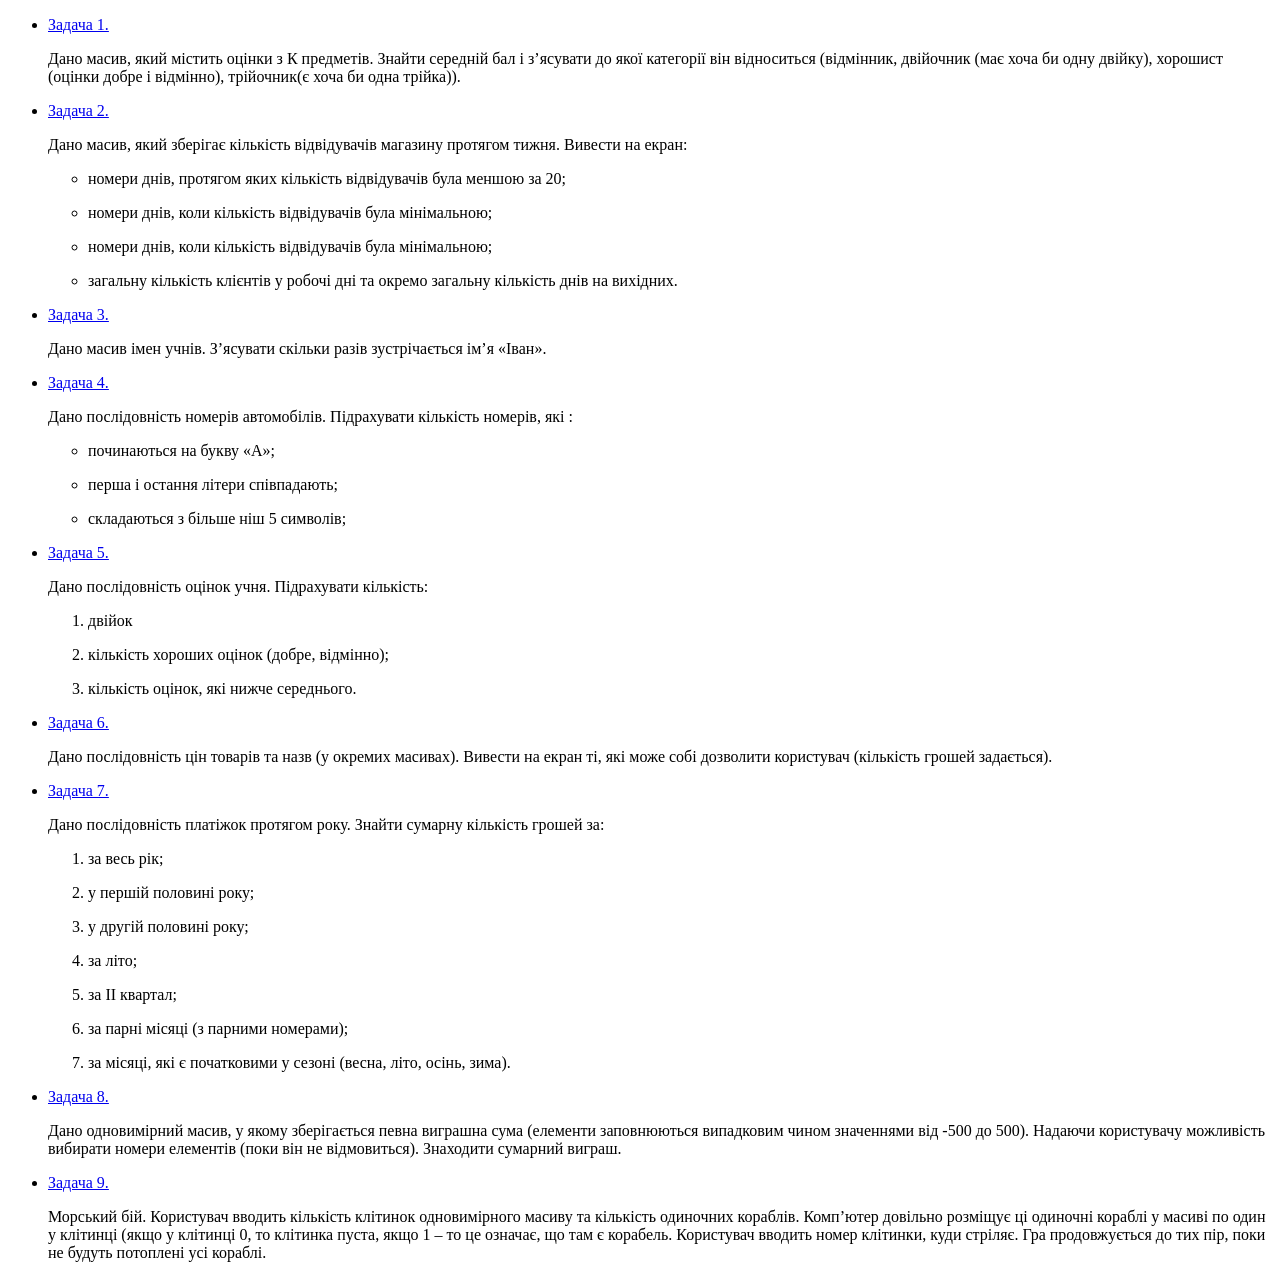
<file: index.html>
<!DOCTYPE html>
<html lang="uk">

<head>
   <meta charset="UTF-8">
   <meta http-equiv="X-UA-Compatible" content="IE=edge">
   <meta name="viewport" content="width=device-width, initial-scale=1.0">
   <title>Lesson 8</title>
</head>

<body>
   <ul>
      <li>
         <a href="task/task_1.html">Задача 1. </a>
         <p>Дано масив, який містить оцінки з К предметів. Знайти середній бал і з’ясувати до якої категорії він відноситься (відмінник, двійочник (має хоча би одну двійку), хорошист (оцінки добре і відмінно), трійочник(є хоча би одна трійка)).</p>
      </li>
      <li>
         <a href="task/task_2.html">Задача 2. </a>
         <p>Дано масив, який зберігає кількість відвідувачів магазину протягом тижня. Вивести на екран:</p>
         <ul>
            <li>
               <p>номери днів, протягом яких кількість відвідувачів була меншою за 20;</p>
            </li>
            <li>
               <p>номери днів, коли кількість відвідувачів була мінімальною;</p>
            </li>
            <li>
               <p>номери днів, коли кількість відвідувачів була мінімальною;</p>
            </li>
            <li>
               <p>загальну кількість клієнтів у робочі дні та окремо загальну кількість днів на вихідних.</p>
            </li>
         </ul>
      </li>
      <li>
         <a href="task/task_3.html">Задача 3. </a>
         <p>Дано масив імен учнів. З’ясувати скільки разів зустрічається ім’я «Іван».</p>
      </li>
      <li>
         <a href="task/task_4.html">Задача 4. </a>
         <p>Дано послідовність номерів автомобілів. Підрахувати кількість номерів, які :</p>
         <ul>
            <li>
               <p>починаються на букву «А»;</p>
            </li>
            <li>
               <p>перша і остання літери співпадають;</p>
            </li>
            <li>
               <p>складаються з більше ніш 5 символів;</p>
            </li>
         </ul>
      </li>
      <li>
         <a href="task/task_5.html">Задача 5. </a>
         <p>Дано послідовність оцінок учня. Підрахувати кількість:</p>
         <ol>
            <li>
               <p>двійок</p>
            </li>
            <li>
               <p>кількість хороших оцінок (добре, відмінно);</p>
            </li>
            <li>
               <p>кількість оцінок, які нижче середнього.</p>
            </li>
         </ol>
      </li>
      <li>
         <a href="task/task_6.html">Задача 6. </a>
         <p>Дано послідовність цін товарів та назв (у окремих масивах). Вивести на екран ті, які може собі дозволити користувач (кількість грошей задається).</p>
      </li>
      <li>
         <a href="task/task_7.html">Задача 7. </a>
         <p>Дано послідовність платіжок протягом року. Знайти сумарну кількість грошей за:</p>
         <ol>
            <li>
               <p>за весь рік;</p>
            </li>
            <li>
               <p>у першій половині року;</p>
            </li>
            <li>
               <p>у другій половині року;</p>
            </li>
            <li>
               <p>за літо;</p>
            </li>
            <li>
               <p>за ІІ квартал;</p>
            </li>
            <li>
               <p>за парні місяці (з парними номерами);</p>
            </li>
            <li>
               <p>за місяці, які є початковими у сезоні (весна, літо, осінь, зима).</p>
            </li>
         </ol>
      </li>
      <li>
         <a href="task/task_8.html">Задача 8. </a>
         <p>Дано одновимірний масив, у якому зберігається певна виграшна сума (елементи заповнюються випадковим чином значеннями від -500 до 500). Надаючи користувачу можливість вибирати номери елементів (поки він не відмовиться). Знаходити сумарний виграш.</p>
      </li>
      <li>
         <a href="task/task_9.html">Задача 9. </a>
         <p>Морський бій. Користувач вводить кількість клітинок одновимірного масиву та кількість одиночних кораблів. Комп’ютер довільно розміщує ці одиночні кораблі у масиві по один у клітинці (якщо у клітинці 0, то клітинка пуста, якщо 1 – то це означає, що там є корабель. Користувач вводить номер клітинки, куди стріляє. Гра продовжується до тих пір, поки не будуть потоплені усі кораблі.</p>
      </li>
   </ul>
</body>

</html>
</file>
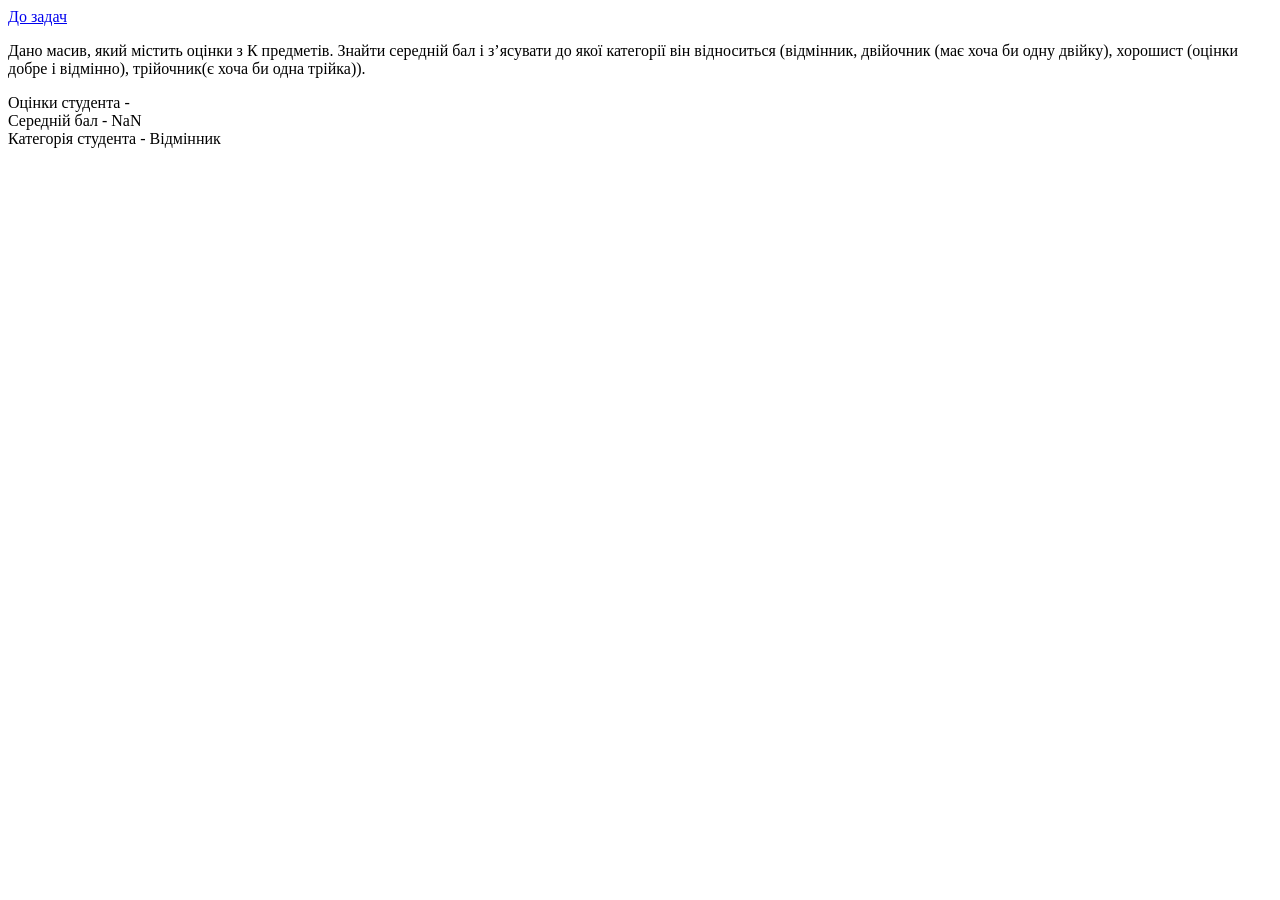
<file: task/task_1.html>
<!DOCTYPE html>
<html lang="uk">

<head>
   <meta charset="UTF-8">
   <meta http-equiv="X-UA-Compatible" content="IE=edge">
   <meta name="viewport" content="width=device-width, initial-scale=1.0">
   <title>Task 1</title>
</head>

<body>
   <a href="../index.html">До задач</a>
   <p>Дано масив, який містить оцінки з К предметів. Знайти середній бал і з’ясувати до якої категорії він відноситься (відмінник, двійочник (має хоча би одну двійку), хорошист (оцінки добре і відмінно), трійочник(є хоча би одна трійка)).</p>

   <script>
      const assessments = []
      const numberAssessments = parseInt(prompt('Яку кількість оцінок ви бажаєте ввести?'))

      for (let i = 1; i <= numberAssessments; i++) {
         const assessment = parseInt(prompt(`Введіть ${i} оцінку (від 2 до 5)`))
         assessments.push(assessment)
      }

      function getGradePointAverage(arrayAssessments) {
         let summAssessments = 0;
         for (let i = 0; i < arrayAssessments.length; i++) {
            summAssessments += arrayAssessments[i];
         }
         let gradePointAverage = summAssessments / numberAssessments;

         return gradePointAverage;
      }

      function getCategories(arrayAssessments) {
         let categories
         let minAssessment = 5
         for (let i = 0; i < arrayAssessments.length; i++) {
            if (arrayAssessments[i] < minAssessment) minAssessment = arrayAssessments[i];
         }
         switch (minAssessment) {
            case 2:
               categories = 'Двійочник'
               break;
            case 3:
               categories = 'Трійочник'
               break;
            case 4:
               categories = 'Хорошист'
               break;

            default:
               categories = 'Відмінник'
               break;
         }
         return categories
      }

      document.write(`
      Оцінки студента - ${assessments} <br>
      Середній бал - ${getGradePointAverage(assessments)} <br>
      Категорія студента - ${getCategories(assessments)}
      `)

   </script>
</body>

</html>
</file>
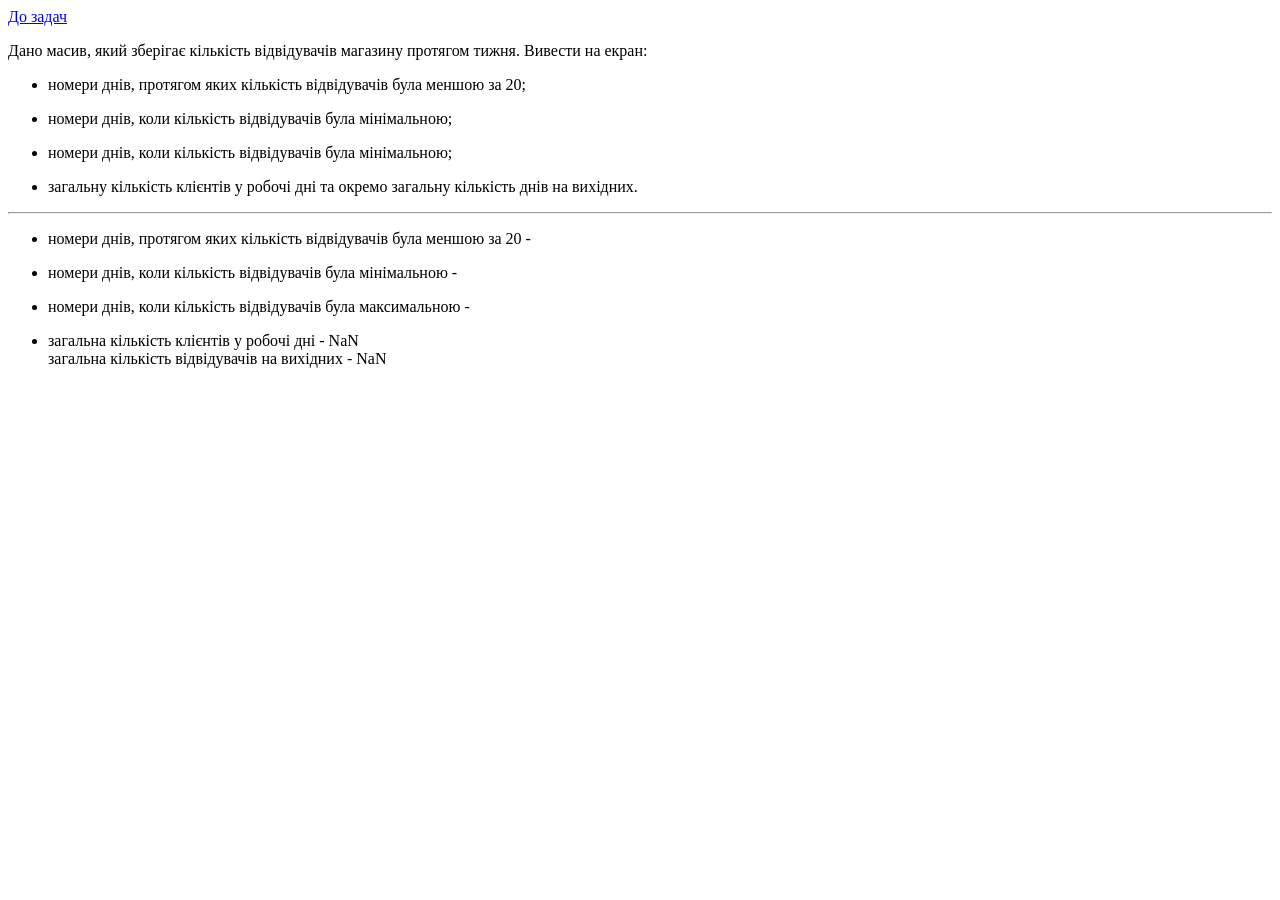
<file: task/task_2.html>
<!DOCTYPE html>
<html lang="uk">

<head>
   <meta charset="UTF-8">
   <meta http-equiv="X-UA-Compatible" content="IE=edge">
   <meta name="viewport" content="width=device-width, initial-scale=1.0">
   <title>Task 2</title>
</head>

<body>
   <a href="../index.html">До задач</a>
   <p>Дано масив, який зберігає кількість відвідувачів магазину протягом тижня. Вивести на екран:</p>
   <ul>
      <li>
         <p>номери днів, протягом яких кількість відвідувачів була меншою за 20;</p>
      </li>
      <li>
         <p>номери днів, коли кількість відвідувачів була мінімальною;</p>
      </li>
      <li>
         <p>номери днів, коли кількість відвідувачів була мінімальною;</p>
      </li>
      <li>
         <p>загальну кількість клієнтів у робочі дні та окремо загальну кількість днів на вихідних.</p>
      </li>
   </ul>
   <hr>
   <script>
      const numberOfVisitorsPerWeek = [];


      for (let i = 1; i <= 7; i++) {
         const dayOfTheWeek = parseInt(prompt(`Введіть кількість відвідучачів в ${i} день`))
         numberOfVisitorsPerWeek.push(dayOfTheWeek)
      }

      function getDayWhenVisitorsLess_20(arrayDays) {
         let dayWhenVisitorsLess_20 = []
         for (let i = 0; i < arrayDays.length; i++) {
            if (arrayDays[i] < 20) {
               dayWhenVisitorsLess_20.push(i + 1)
            }
         }
         return dayWhenVisitorsLess_20
      }

      function getMaxVisitorsPerDay(arrayDays) {
         const maxVisitorsPerDay = [];
         const maxVisitors = Math.max(...arrayDays)
         for (let i = 0; i < arrayDays.length; i++) {
            if (arrayDays[i] === maxVisitors) maxVisitorsPerDay.push(i + 1)
         }
         return maxVisitorsPerDay;
      }

      function getMinVisitorsPerDay(arrayDays) {
         const minVisitorsPerDay = [];
         const minVisitors = Math.min(...arrayDays)
         for (let i = 0; i < arrayDays.length; i++) {
            if (arrayDays[i] === minVisitors) minVisitorsPerDay.push(i + 1)
         }
         return minVisitorsPerDay;
      }


      function getTotalVisitorsPerWeekends(arrayDays) {
         const overallWeeks = Math.floor(arrayDays.length / 7) // підраховуємо кількість повних тижнів
         const weekendDays = []; // створюємо масив з індексами вихідних днів
         let totalVisitorsPerWeekends = 0;

         // заповнюємо массив індексами вихідних днів 
         for (let i = 1; i <= overallWeeks; i++) {
            weekendDays.push(7 * i - 2) // отримуємо індекси сб
            weekendDays.push(7 * i - 1) // отримуємо індекси нд

            /*
               або можна задати i = 0 і рахувати індекси за такою формулою

               weekendDays.push(7 * i + 5) // отримуємо індекси сб
               weekendDays.push(7 * i + 6) // отримуємо індекси нд
            */

         }

         // рахуємо кількість відвідувачів в вихідні дні
         for (let i = 0; i < weekendDays.length; i++) {
            totalVisitorsPerWeekends += arrayDays[weekendDays[i]]
         }

         return totalVisitorsPerWeekends
      }

      function getTotalVisitorsWorkdays(arrayDays) {
         let totalVisitorsPerWeek = 0
         for (let i = 0; i < arrayDays.length; i++) {
            totalVisitorsPerWeek += arrayDays[i]
         }
         let totalVisitorsPerWorkdays = totalVisitorsPerWeek - getTotalVisitorsPerWeekends(arrayDays)
         return totalVisitorsPerWorkdays
      }

      document.write(`
      <ul>
         <li>
            <p>номери днів, протягом яких кількість відвідувачів була меншою за 20 - ${getDayWhenVisitorsLess_20(numberOfVisitorsPerWeek)} </p>
         </li>
         <li>
            <p>номери днів, коли кількість відвідувачів була мінімальною - ${getMinVisitorsPerDay(numberOfVisitorsPerWeek)}</p>
         </li>
         <li>
            <p>номери днів, коли кількість відвідувачів була максимальною - ${getMaxVisitorsPerDay(numberOfVisitorsPerWeek)}</p>
         </li>
         <li>
            <p>загальнa кількість клієнтів у робочі дні - ${getTotalVisitorsWorkdays(numberOfVisitorsPerWeek)} <br>
               загальнa кількість відвідувачів на вихідних - ${getTotalVisitorsPerWeekends(numberOfVisitorsPerWeek)} </p>
         </li>
      </ul>
      `)



   </script>
</body>

</html>
</file>
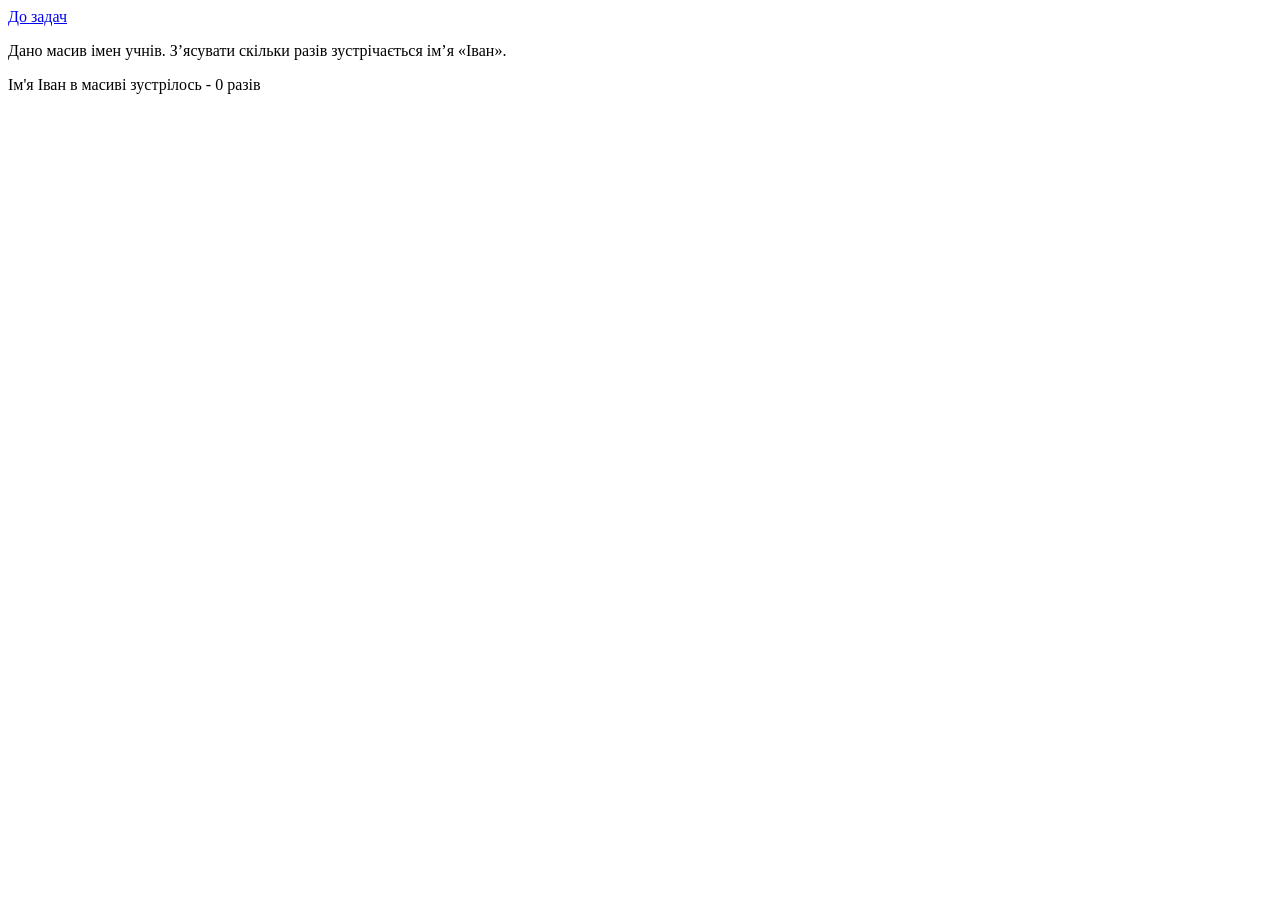
<file: task/task_3.html>
<!DOCTYPE html>
<html lang="uk">

<head>
   <meta charset="UTF-8">
   <meta http-equiv="X-UA-Compatible" content="IE=edge">
   <meta name="viewport" content="width=device-width, initial-scale=1.0">
   <title>Task 3</title>
</head>

<body>
   <a href="../index.html">До задач</a>
   <p>Дано масив імен учнів. З’ясувати скільки разів зустрічається ім’я «Іван».</p>
   <script>
      const arrNameStudents = []
      let studentName

      do {
         studentName = prompt("Введіть і'мя студента")
         if (studentName) arrNameStudents.push(studentName)
      } while (studentName)

      function caclIvanName(arrNameStudents) {
         let counterNameIvan = 0;
         for (let i = 0; i < arrNameStudents.length; i++) {
            if (arrNameStudents[i].toLowerCase() === 'іван') counterNameIvan++
         }
         return counterNameIvan
      }

      document.write(`Ім'я Іван в масиві зустрілось - ${caclIvanName(arrNameStudents)} разів`)

   </script>
</body>

</html>
</file>
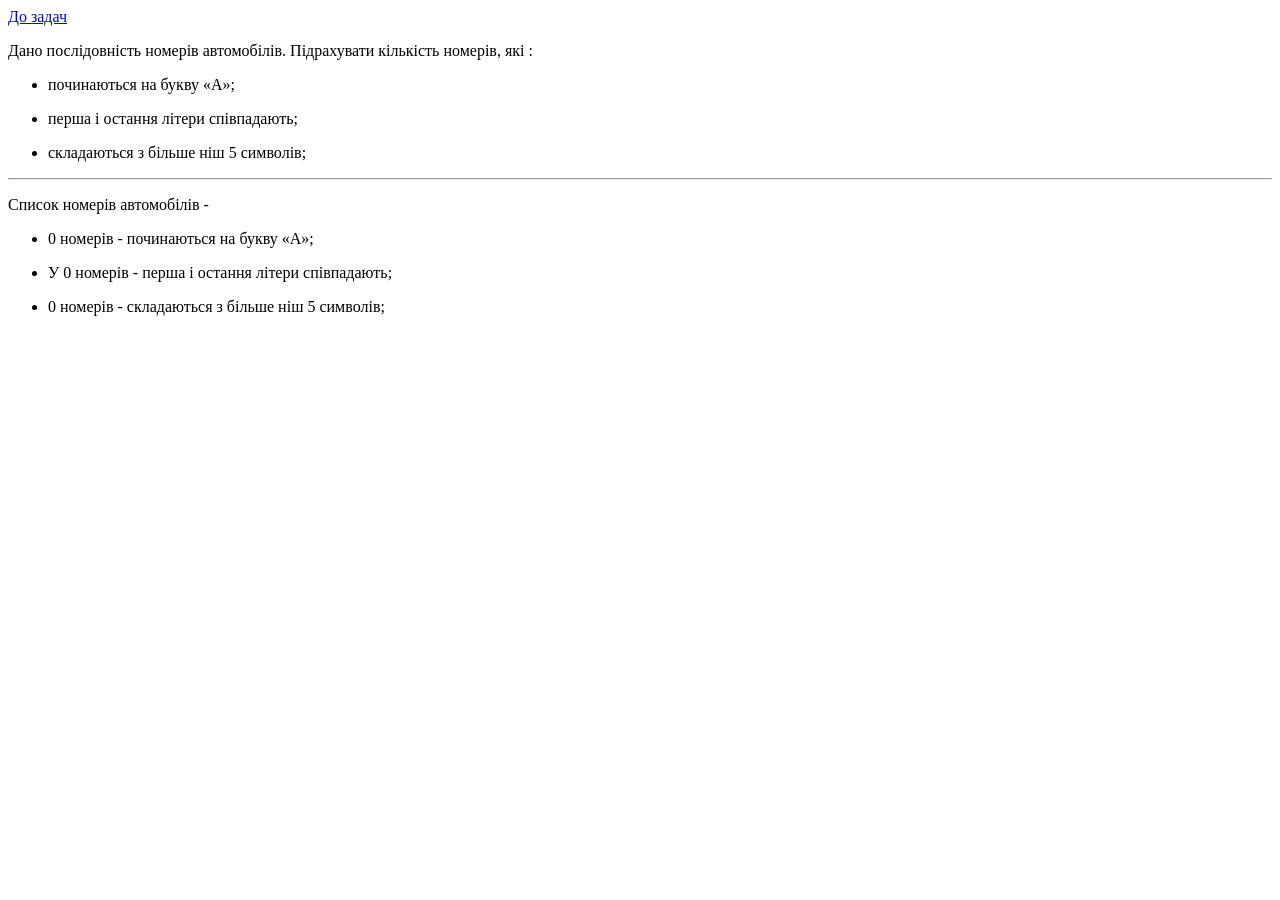
<file: task/task_4.html>
<!DOCTYPE html>
<html lang="uk">

<head>
   <meta charset="UTF-8">
   <meta http-equiv="X-UA-Compatible" content="IE=edge">
   <meta name="viewport" content="width=device-width, initial-scale=1.0">
   <title>Task 4</title>
</head>

<body>
   <a href="../index.html">До задач</a>
   <p>Дано послідовність номерів автомобілів. Підрахувати кількість номерів, які :</p>
   <ul>
      <li>
         <p>починаються на букву «А»;</p>
      </li>
      <li>
         <p>перша і остання літери співпадають;</p>
      </li>
      <li>
         <p>складаються з більше ніш 5 символів;</p>
      </li>
   </ul>
   <hr>
   <script>
      let amountCarNumber = parseInt(prompt('Введіть кількість номерів (номери авто генеруються автоматично в форматі XX0000YY)'))
      const carNumbers = getRandomCarNumber(amountCarNumber);


      function getRandomCarNumber(amountCarNumber = 5, lengthCarNumber = 8) {
         const arrCarNumber = []
         for (let i = 0; i < amountCarNumber; i++) {
            let carNumber = '';
            for (j = 0; j < lengthCarNumber; j++) {
               const arrLetters = ["А", "В", "Е", "I", "К", "М", "Н", "О", "Р", "С", "Т", "Х"]
               const arrNumbers = [0, 1, 2, 3, 4, 5, 6, 7, 8, 9]
               const tempNumber = lengthCarNumber - 3
               if (j < 2 || j > tempNumber) carNumber += arrLetters[Math.floor(Math.random() * arrLetters.length)]
               else carNumber += arrNumbers[Math.floor(Math.random() * arrNumbers.length)]
            }
            arrCarNumber.push(carNumber)
         }
         return arrCarNumber
      }

      function getNumberStartWith_A(arrCarNumber) {
         let counntNumberStartWith_A = 0
         for (let i = 0; i < arrCarNumber.length; i++) {
            if (arrCarNumber[i][0] === "А") counntNumberStartWith_A++
         }
         return counntNumberStartWith_A
      }

      function getSameFirstAndLastLatters(carNumbers) {
         let countSameFirstAndLastLatters = 0
         for (let i = 0; i < carNumbers.length; i++) {
            if (carNumbers[i][0] === carNumbers[i][carNumbers[i].length - 1]) countSameFirstAndLastLatters++
         }
         return countSameFirstAndLastLatters
      }

      function getNumberLengthMore_5(carNumbers) {
         let counterNumberLengthMore_5 = 0;
         for (let i = 0; i < carNumbers.length; i++) {
            if (carNumbers[i].length > 5) counterNumberLengthMore_5++
         }
         return counterNumberLengthMore_5
      }

      document.write(`
      <p>Список номерів автомобілів - ${carNumbers}</p>
      <ul>
         <li>
            <p>${getNumberStartWith_A(carNumbers)} номерів - починаються на букву «А»;</p>
         </li>
         <li>
            <p>У ${getSameFirstAndLastLatters(carNumbers)} номерів - перша і остання літери співпадають;</p>
         </li>
         <li>
            <p>${getNumberLengthMore_5(carNumbers)} номерів - складаються з більше ніш 5 символів;</p>
         </li>
      </ul>
      `)


   </script>
</body>

</html>
</file>
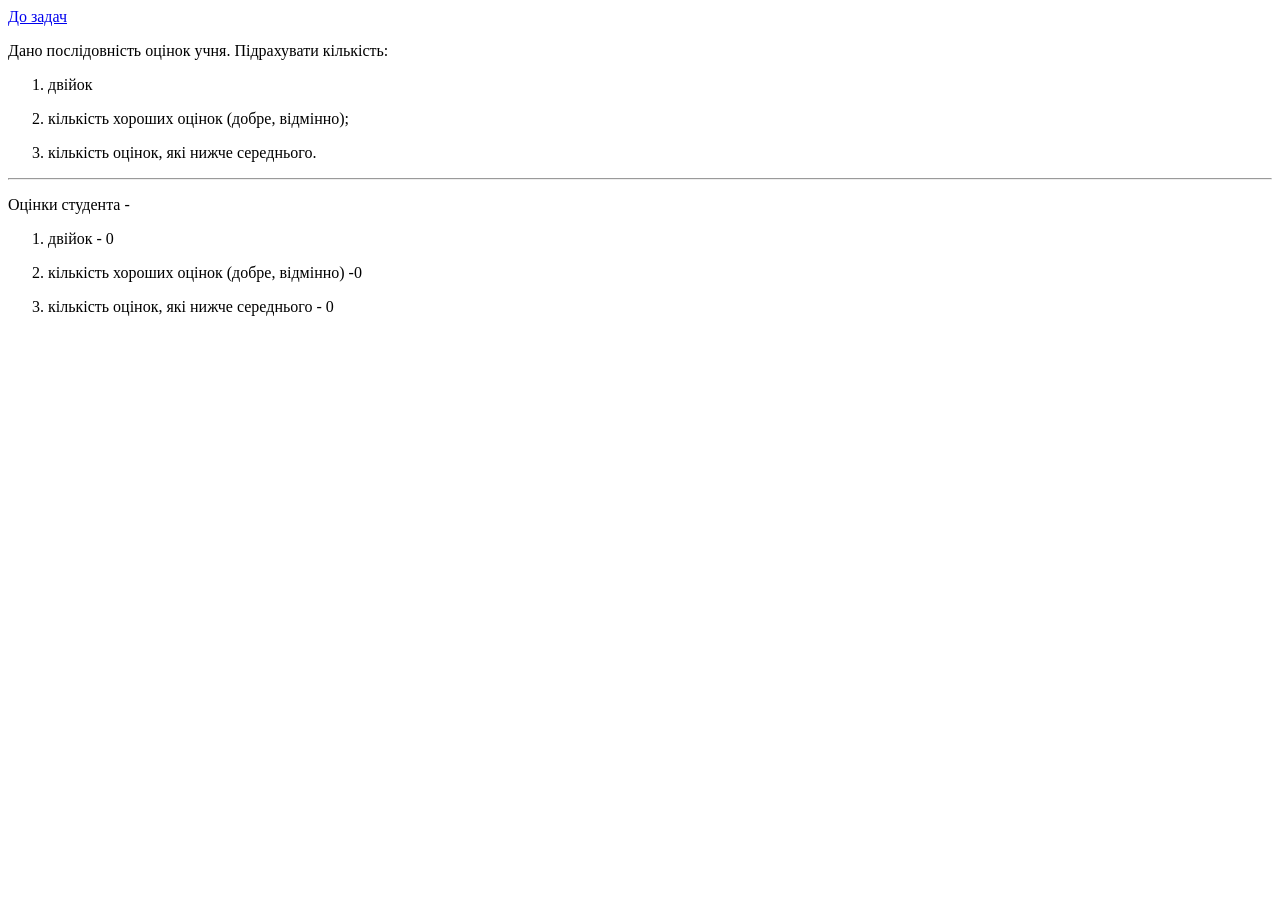
<file: task/task_5.html>
<!DOCTYPE html>
<html lang="uk">

<head>
   <meta charset="UTF-8">
   <meta http-equiv="X-UA-Compatible" content="IE=edge">
   <meta name="viewport" content="width=device-width, initial-scale=1.0">
   <title>Task 5</title>
</head>

<body>
   <a href="../index.html">До задач</a>
   <p>Дано послідовність оцінок учня. Підрахувати кількість:</p>
   <ol>
      <li>
         <p>двійок</p>
      </li>
      <li>
         <p>кількість хороших оцінок (добре, відмінно);</p>
      </li>
      <li>
         <p>кількість оцінок, які нижче середнього.</p>
      </li>
   </ol>
   <hr>
   <script>
      const amountStudentMark = parseInt(prompt("Введіть кількість оцінок"))

      function createArrayRandomMark(amountMark) {
         const arrayRandomMarks = []
         for (let i = 0; i < amountMark; i++) {
            let mark = 1 + Math.floor(Math.random() * (12 - 1 + 1))
            arrayRandomMarks.push(mark)
         }
         return arrayRandomMarks
      }

      const studentMarks = createArrayRandomMark(amountStudentMark)

      function getAmountMark_2(marks) {
         let amountMark_2 = 0
         for (let i = 0; i < marks.length; i++) {
            if (marks[i] === 2) amountMark_2++
         }
         return amountMark_2
      }

      function getMarksMoreThan_6(marks) {
         let marksMoreThan_6 = 0
         for (let i = 0; i < marks.length; i++) {
            if (marks[i] > 6) marksMoreThan_6++
         }
         return marksMoreThan_6
      }

      function getAverageMark(marks) {
         let summMarks = 0;
         for (let i = 0; i < marks.length; i++) {
            summMarks += marks[i]
         }
         const averageMark = summMarks / marks.length
         return averageMark
      }

      function getMarksMoreThanAverage(marks) {
         let countMarksMoreThanAverage = 0
         const averageMark = getAverageMark(marks)
         for (let i = 0; i < marks.length; i++) {
            if (marks[i] < averageMark) countMarksMoreThanAverage++
         }
         return countMarksMoreThanAverage
      }

      document.write(`
      <p>Оцінки студента - ${studentMarks}</p>
      <ol>
         <li>
            <p>двійок - ${getAmountMark_2(studentMarks)}</p>
         </li>
         <li>
            <p>кількість хороших оцінок (добре, відмінно) -${getMarksMoreThan_6(studentMarks)}</p>
         </li>
         <li>
            <p>кількість оцінок, які нижче середнього - ${getMarksMoreThanAverage(studentMarks)}</p>
         </li>
      </ol>
      `)

   </script>
</body>

</html>
</file>
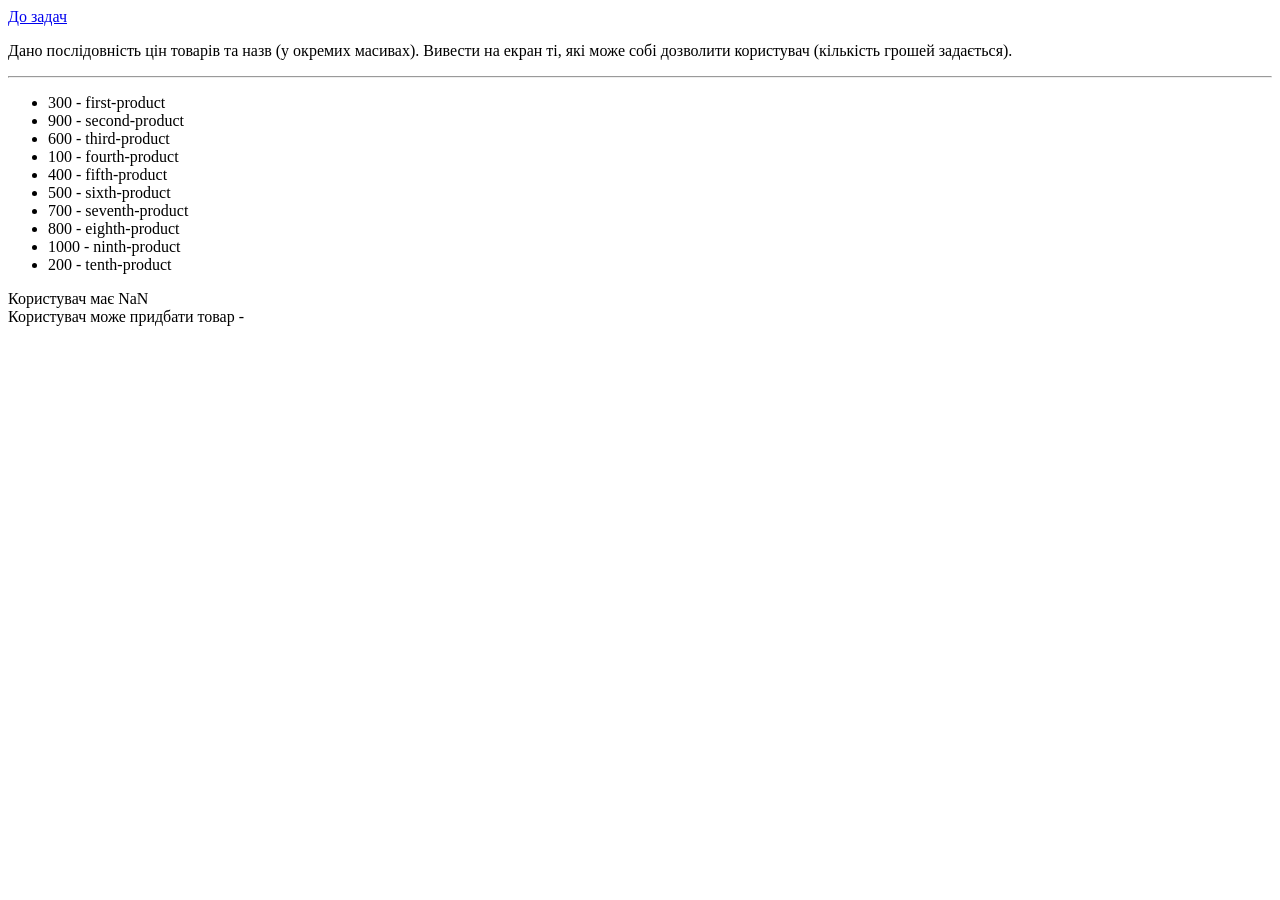
<file: task/task_6.html>
<!DOCTYPE html>
<html lang="uk">

<head>
   <meta charset="UTF-8">
   <meta http-equiv="X-UA-Compatible" content="IE=edge">
   <meta name="viewport" content="width=device-width, initial-scale=1.0">
   <title>Task 6</title>
</head>

<body>
   <a href="../index.html">До задач</a>
   <p>Дано послідовність цін товарів та назв (у окремих масивах). Вивести на екран ті, які може собі дозволити користувач (кількість грошей задається).</p>
   <hr>
   <script>
      const money = parseFloat(prompt('Введіть кількість грошей'))
      const arrayPrice = [300, 900, 600, 100, 400, 500, 700, 800, 1000, 200]
      const arrayProduct = ['first-product', 'second-product', 'third-product', 'fourth-product', 'fifth-product', 'sixth-product', 'seventh-product', 'eighth-product', 'ninth-product', 'tenth-product']

      function whatCanAfford(price, product) {
         const canAfford = []
         for (let i = 0; i < price.length; i++) {
            if (money >= price[i]) canAfford.push(product[i])

         }
         return canAfford
      }

      function getListProduct(price, product) {
         document.write('<ul>')
         for (let i = 0; i < price.length; i++) {
            document.write(`<li>${price[i]} - ${product[i]}</li>`)
         }
         document.write('</ul>')
      }

      getListProduct(arrayPrice, arrayProduct)

      document.write(`Користувач має ${money} <br> Користувач може придбати товар - ${whatCanAfford(arrayPrice, arrayProduct)}`)



   </script>
</body>

</html>
</file>
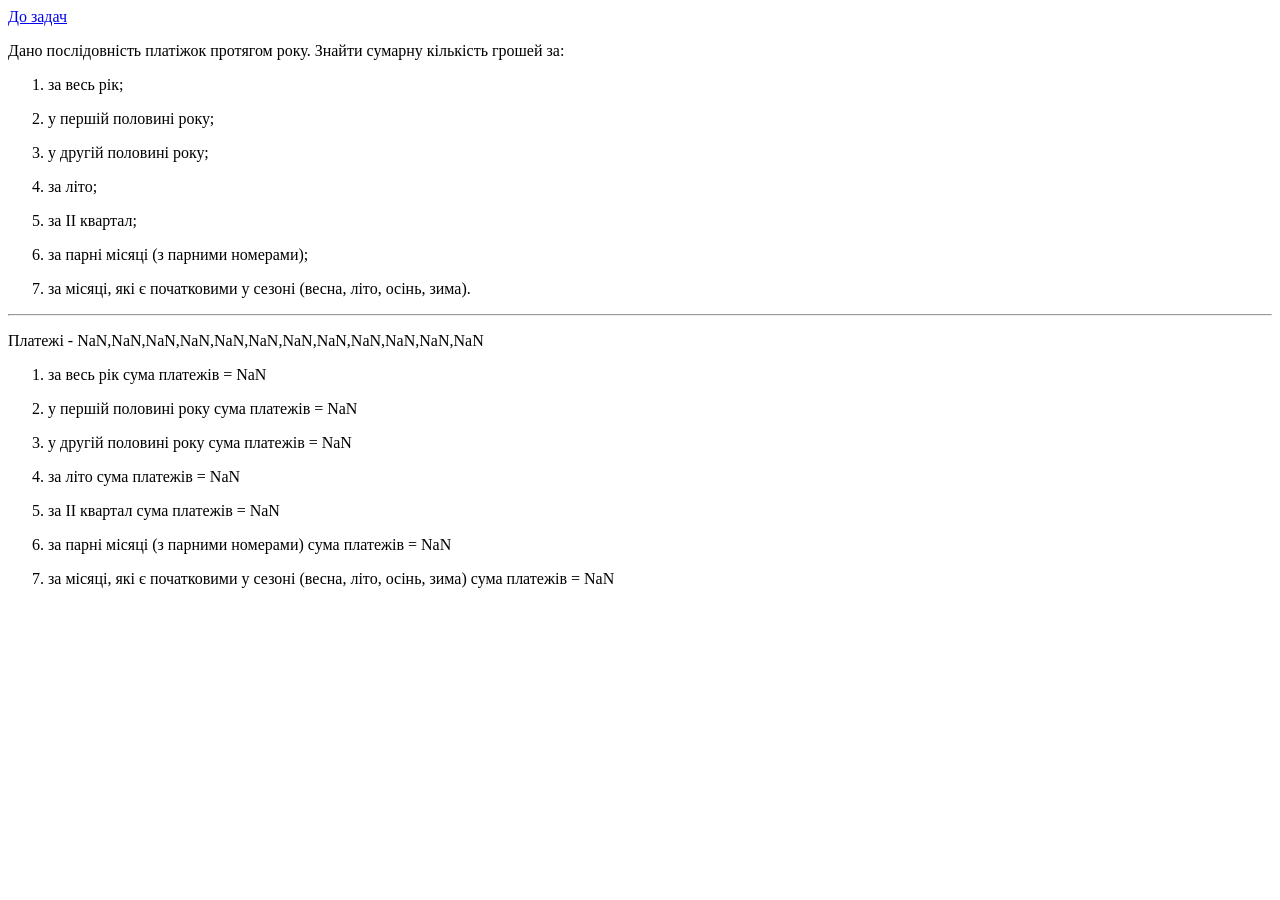
<file: task/task_7.html>
<!DOCTYPE html>
<html lang="uk">

<head>
   <meta charset="UTF-8">
   <meta http-equiv="X-UA-Compatible" content="IE=edge">
   <meta name="viewport" content="width=device-width, initial-scale=1.0">
   <title>Task 7</title>
</head>

<body>
   <a href="../index.html">До задач</a>
   <p>Дано послідовність платіжок протягом року. Знайти сумарну кількість грошей за:</p>
   <ol>
      <li>
         <p>за весь рік;</p>
      </li>
      <li>
         <p>у першій половині року;</p>
      </li>
      <li>
         <p>у другій половині року;</p>
      </li>
      <li>
         <p>за літо;</p>
      </li>
      <li>
         <p>за ІІ квартал;</p>
      </li>
      <li>
         <p>за парні місяці (з парними номерами);</p>
      </li>
      <li>
         <p>за місяці, які є початковими у сезоні (весна, літо, осінь, зима).</p>
      </li>
   </ol>
   <hr>
   <script>
      const arrPayments = []
      for (let i = 1; i <= 12; i++) {
         const monthPaymen = parseFloat(prompt(`Введіть платіж за ${i}й місяць`))
         arrPayments.push(monthPaymen)
      }

      function getSummPaymentsForTheYear(arrPayments) {
         let summPaymentsForTheYear = 0
         for (let i = 0; i < arrPayments.length; i++) {
            summPaymentsForTheYear += arrPayments[i]
         }
         return summPaymentsForTheYear
      }

      function getSummPaymentsFirstSixMonth(arrPayments) {
         let summPaymentsFirstSixMonth = 0
         for (let i = 0; i < 6; i++) {
            summPaymentsFirstSixMonth += arrPayments[i]
         }

         return summPaymentsFirstSixMonth
      }

      function getSummPaymentsSecondSixMonth(arrPayments) {
         let summPaymentsSecondSixMonth = 0
         for (let i = 6; i < 12; i++) {
            summPaymentsSecondSixMonth += arrPayments[i]
         }

         return summPaymentsSecondSixMonth
      }

      function getSummPaymentsSummer(arrPayments) {
         let summPaymentsSummer = 0
         for (let i = 5; i < 8; i++) {
            summPaymentsSummer += arrPayments[i]
         }

         return summPaymentsSummer
      }

      function getSummPaymentsSecondQuarter(arrPayments) {
         let summPaymentsSecondQuarter = 0
         for (let i = 3; i < 6; i++) {
            summPaymentsSecondQuarter += arrPayments[i]
         }

         return summPaymentsSecondQuarter
      }

      function getSummPaymentsEventMonth(arrPayments) {
         let summPaymentsEventMonth = 0
         for (let i = 1; i < arrPayments.length; i += 2) {
            summPaymentsEventMonth += arrPayments[i]
         }

         return summPaymentsEventMonth
      }

      function getSummPaymentsFirstMonthSeason(arrPayments) {
         let summPaymentsFirstMonthSeason = 0
         for (let i = 2; i < 12; i += 3) {
            summPaymentsFirstMonthSeason += arrPayments[i]
         }

         return summPaymentsFirstMonthSeason
      }

      document.write(
         `
         <p>Платежі - ${arrPayments}</p>
         <ol>
            <li>
               <p>за весь рік сума платежів = ${getSummPaymentsForTheYear(arrPayments)}</p>
            </li>
            <li>
               <p>у першій половині року сума платежів = ${getSummPaymentsFirstSixMonth(arrPayments)}</p>
            </li>
            <li>
               <p>у другій половині року сума платежів = ${getSummPaymentsSecondSixMonth(arrPayments)}</p>
            </li>
            <li>
               <p>за літо сума платежів = ${getSummPaymentsSummer(arrPayments)}</p>
            </li>
            <li>
               <p>за ІІ квартал сума платежів = ${getSummPaymentsSecondQuarter(arrPayments)}</p>
            </li>
            <li>
               <p>за парні місяці (з парними номерами) сума платежів = ${getSummPaymentsEventMonth(arrPayments)}</p>
            </li>
            <li>
               <p>за місяці, які є початковими у сезоні (весна, літо, осінь, зима) сума платежів = ${getSummPaymentsFirstMonthSeason(arrPayments)}</p>
            </li>
         </ol>
         `
      )

   </script>
</body>

</html>
</file>
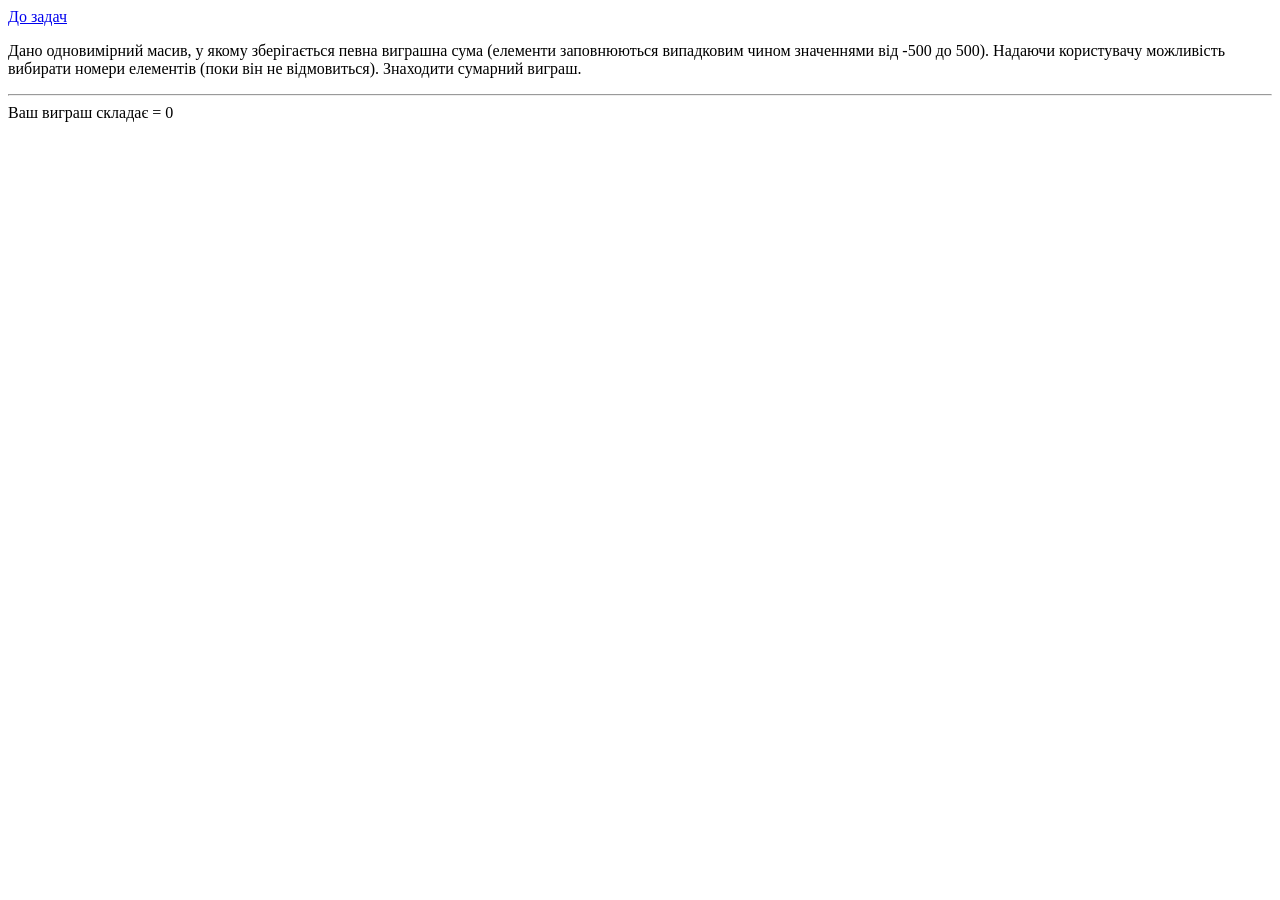
<file: task/task_8.html>
<!DOCTYPE html>
<html lang="uk">

<head>
   <meta charset="UTF-8">
   <meta http-equiv="X-UA-Compatible" content="IE=edge">
   <meta name="viewport" content="width=device-width, initial-scale=1.0">
   <title>Task 8</title>
</head>

<body>
   <a href="../index.html">До задач</a>
   <p>Дано одновимірний масив, у якому зберігається певна виграшна сума (елементи заповнюються випадковим чином значеннями від -500 до 500). Надаючи користувачу можливість вибирати номери елементів (поки він не відмовиться). Знаходити сумарний виграш.</p>
   <hr>
   <script>
      const amount = parseInt(prompt('Введіть кількість елементів'))
      const arrElements = createArray(amount)
      function createArray(amountElements) {
         const arr = [];
         for (let i = 0; i < amountElements; i++) {
            let element = (-500) + Math.floor(Math.random() * (500 - (-500) + 1))
            arr.push(element)
         }
         return arr
      }

      let winningSum = 0;
      let userChoice;
      do {
         userChoice = parseInt(prompt(`Введіть номер елементу від 1 до ${amount}`))
         if (userChoice) {
            let element = arrElements[userChoice - 1]
            winningSum += element
            if (element < 0) alert(`Ви втратили ${Math.abs(element)}`)
            else alert(`Ви виграли ${element}`)
         }
      } while (userChoice);

      document.write(`
      Ваш виграш складає = ${winningSum}
      `)
   </script>
</body>

</html>
</file>
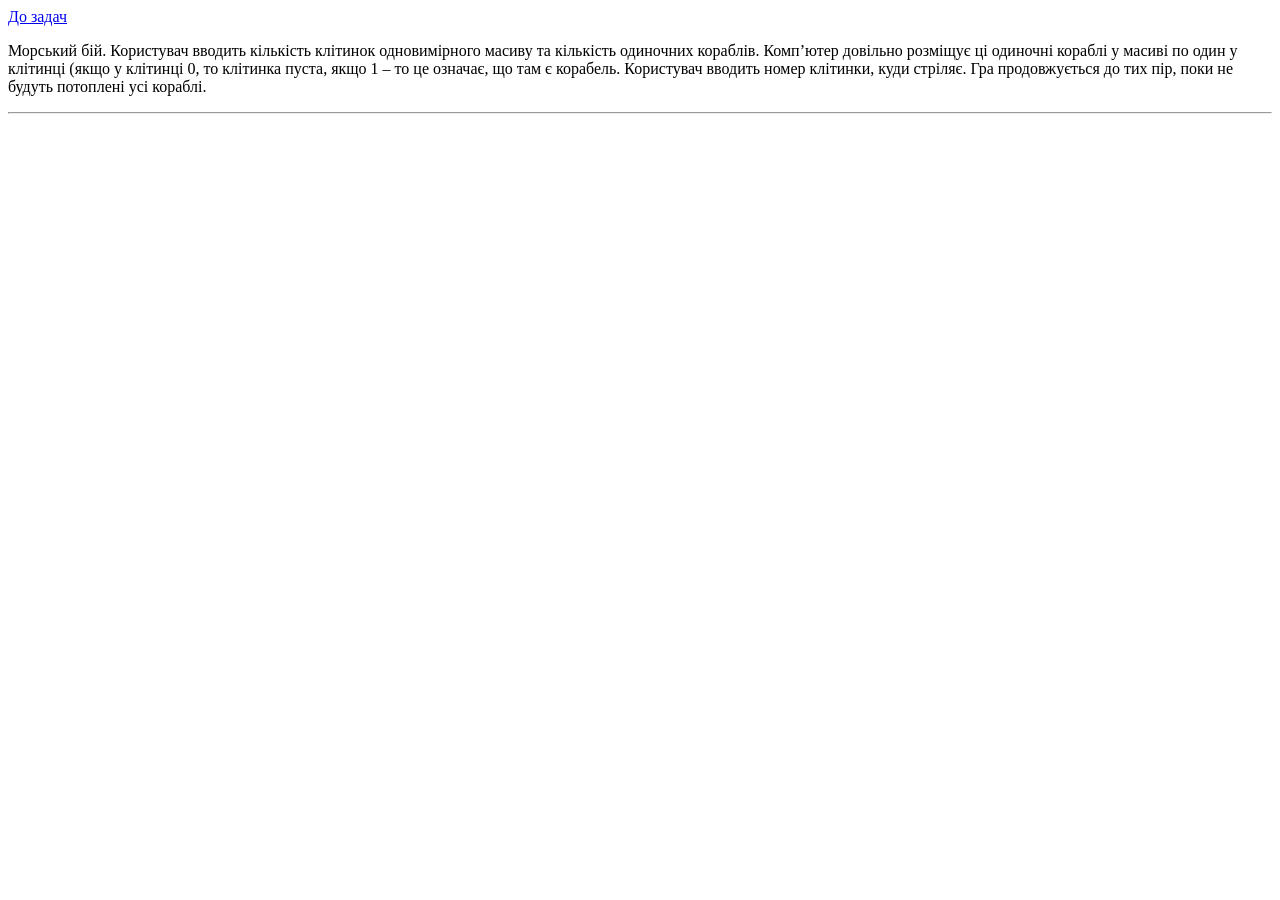
<file: task/task_9.html>
<!DOCTYPE html>
<html lang="uk">

<head>
   <meta charset="UTF-8">
   <meta http-equiv="X-UA-Compatible" content="IE=edge">
   <meta name="viewport" content="width=device-width, initial-scale=1.0">
   <title>Task 9</title>
</head>

<body>
   <a href="../index.html">До задач</a>
   <p>Морський бій. Користувач вводить кількість клітинок одновимірного масиву та кількість одиночних кораблів. Комп’ютер довільно розміщує ці одиночні кораблі у масиві по один у клітинці (якщо у клітинці 0, то клітинка пуста, якщо 1 – то це означає, що там є корабель. Користувач вводить номер клітинки, куди стріляє. Гра продовжується до тих пір, поки не будуть потоплені усі кораблі.</p>
   <hr>
   <script>
      const numberOfCells = parseInt(prompt('Введіть кількість клітинок'))
      const numberOfShips = parseInt(prompt('Введіть кількість кораблів'))

      const playingField = createShips(numberOfShips)

      function createCells(numberOfCells) {
         const arrCells = []
         for (let i = 0; i < numberOfCells; i++) {
            arrCells.push(0)
         }
         return arrCells
      }

      function createShips(numberOfShips) {
         const cells = createCells(numberOfCells)
         for (let i = 0; i < numberOfShips; i++) {
            let shipPlace = Math.floor(Math.random() * (numberOfCells))
            if (!cells[shipPlace]) {
               cells[shipPlace] = 1
            }
            else i--
         }
         return cells
      }

      let drownedShips = 0
      let aliveShips = numberOfShips

      while (aliveShips) {
         let userChoice = parseInt(prompt(`Введіть номер клітинки (від 1 до ${numberOfCells}. Залишилось потопити ${aliveShips} кораблів)`))
         if (playingField[userChoice - 1]) {
            playingField[userChoice - 1] = 0
            alert('Влучив!')
            drownedShips++
            aliveShips--
         }
         else alert('Промах, спробуй ще')
      }


   </script>
</body>

</html>
</file>
